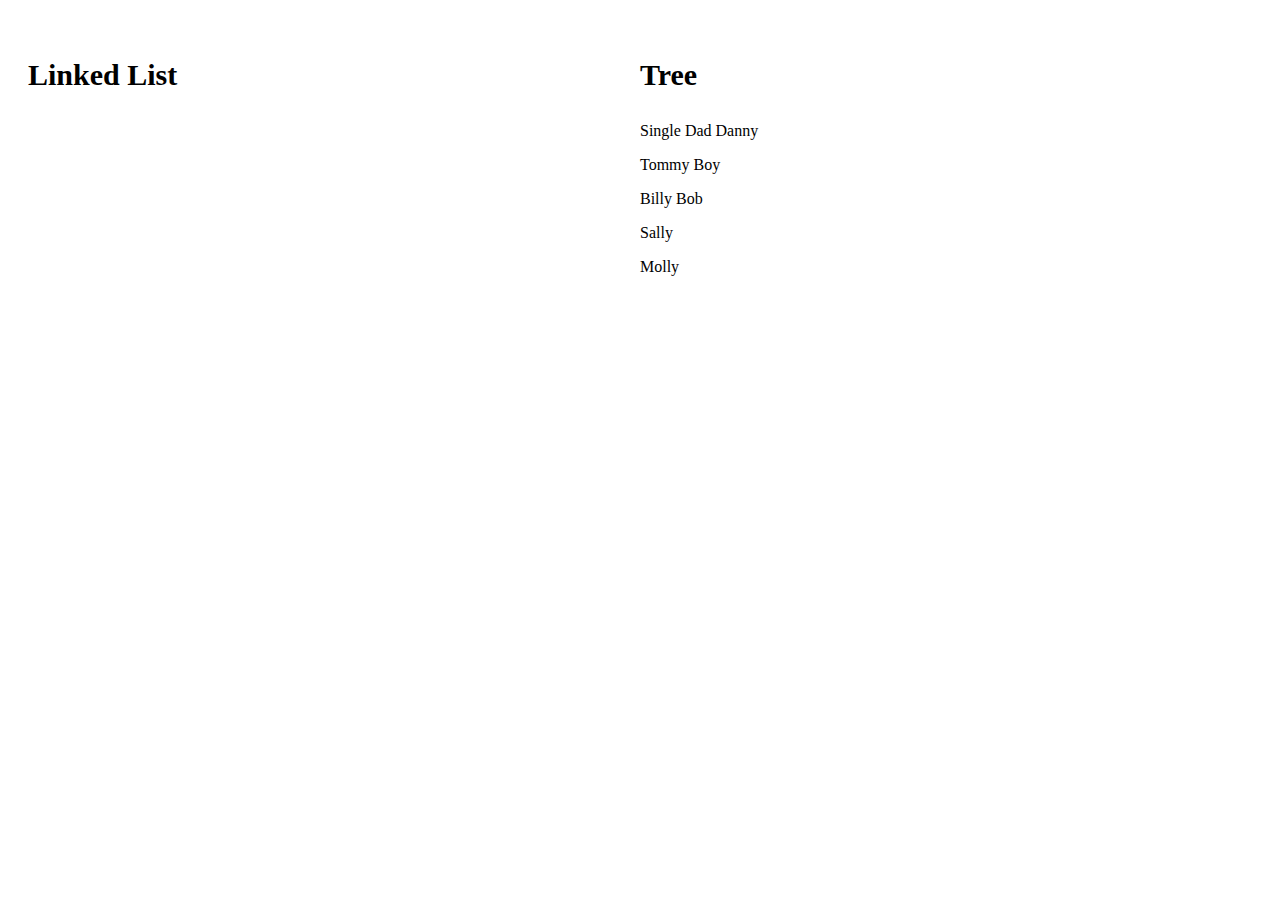
<file: index.html>
<!DOCTYPE html>
<html lang="en" dir="ltr">
  <head>
    <meta charset="utf-8">
    <title>DATA STRUCTURES</title>
    <script type="text/javascript" src="src/practice.js"></script>
    <link rel="stylesheet" href="./index.css">
  </head>
  <body>
    <div class="main-content">
      <div class="linked-list">
        <h3 class="data-structure-header">Linked List</h3>
      </div>
      <div class="tree">
        <h3 class="data-structure-header">Tree</h3>
      </div>
    </div>
  </body>
</html>
</file>
<file: index.css>
.main-content {
  display: grid;
  grid-template-columns: 1fr 1fr;
  padding: 20px;
}

.data-structure-header {
  font-size: 30px;
}
</file>
